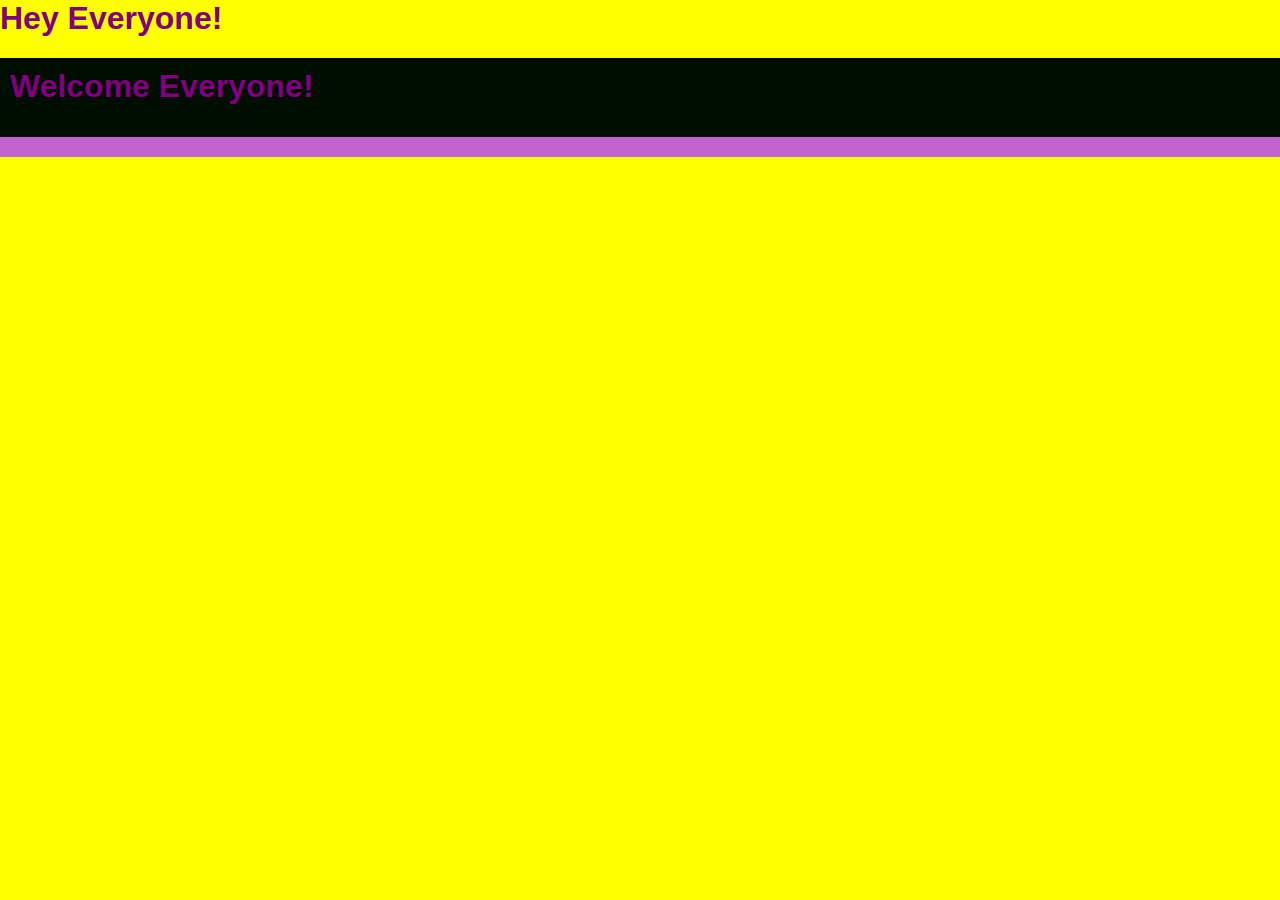
<file: index.html>
<html>
	<link rel="stylesheet" type="text/css" href="project.css"> 
<body>
<b><h1>Hey Everyone!</h1></b>
<body style="margin: 0px; padding: 0px; font-family; "Comic Sans MS" , cursive, sans-serif>
<table width="100%" style="height: 100%," cellpadding="10" cellspacing="0" border="0">
<tr>
<!--============ HEADER SECTION ============== -->
<td colspan="2" style="height; 100 px; " bgcolor="light yellow">
<h1>Welcome Everyone!</h1>
</td>
</tr>

<tr>

<!--============ LEFT COLUMN (MENU) ============== -->
<td width ="20%" valign="top" bgcolor= "C263D1">
<a href=" /index.html
<em>My name is <I>Jordyn Adcock</I>!</em>
<h2>About Me</h2>
<p> I have been teaching at <STRONG>Hopkins Elementary</STRONG> for 4 years.  I currently teach preschool, but I have spent time in 1st grade as well.  I am married to my husband, Nathan and we have two goldendoodles, Bailey and Junie B. </p>
<BR>
<a>https://www.somerset.kyschools.us.schools.bz/3/olc/322/?notemplate=true </a>



</body>
</html>
</file>
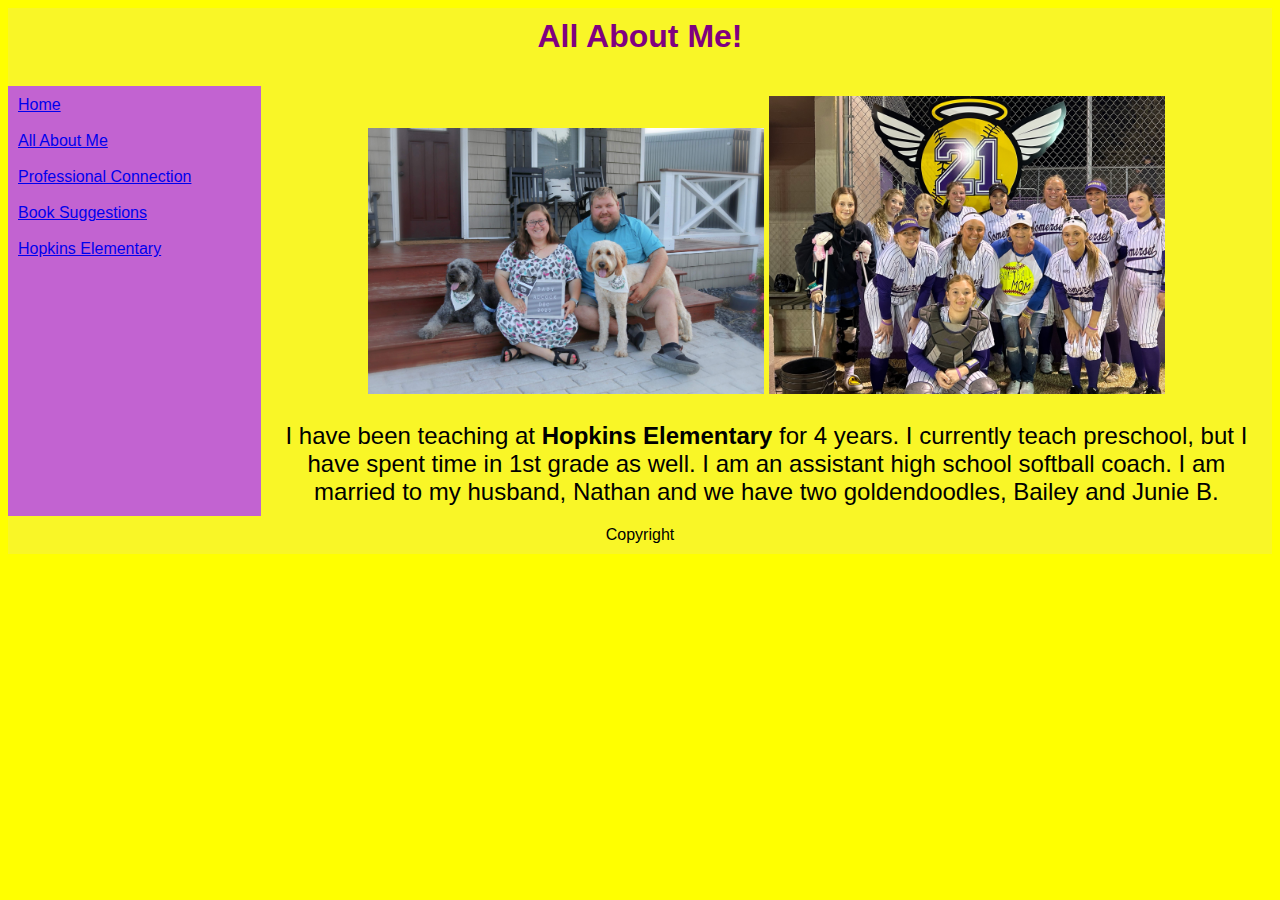
<file: allaboutme.html>
<html>
<link rel="stylesheet" type="text/css" href="project.css"> 
<body>
<body style= align="center" style= "Comic Sans MS" bgcolor= "F9F627">
<table width="100%" cellpadding="10" cellspacing="0" border="0">
<tr>
<!--============ HEADER SECTION ============== -->
<td colspan="2" align="center" bgcolor="F9F627">
<h1>All About Me!</h1>
<h1 bgcolor= "C263D1">
</td>
</tr>
<tr>

<!--============ LEFT COLUMN (MENU) ============== -->
<td width ="20%" valign="top" bgcolor= "C263D1">
<a href="menu.html"> Home </a><br>
<a> </a><br>
<a href="allaboutme.html"> All About Me </a><br>
<a> </a><br>
<a href="professionalconnection.html"> Professional Connection </a><br>
<a> </a><br>
<a href="booktalk.html"> Book Suggestions</a><br>
</a><br>
<a href="hopkins.html"> Hopkins Elementary</a><br>
</td>


<!--============ RIGHT COLUMN (CONTENT) ============== -->
<td width="80%" valgin="top" align="center" bgcolor="F9F627" >
<div class="container">
            <div class="box-1">
			<img width= "40%" height= "22%" src= "Family.jpeg">
			<img width= "40%" height= "40%" src= "Softball.jpeg">
<body>
<body style= align="center" style= "Comic Sans MS" bgcolor= "F9F627">
<p> I have been teaching at <STRONG>Hopkins Elementary</STRONG> for 4 years.  I currently teach preschool, but I have spent time in 1st grade as well. I am an assistant high school softball coach.  I am married to my husband, Nathan and we have two goldendoodles, Bailey and Junie B. </p>

			</div>
        </div>

<!--============ FOOTER SECTION ============== -->
<tr>
<td colspan="2" align="center" height="20" bgcolor="F9F627">
	Copyright
</td>

</tr>
</table>
</html>
</file>
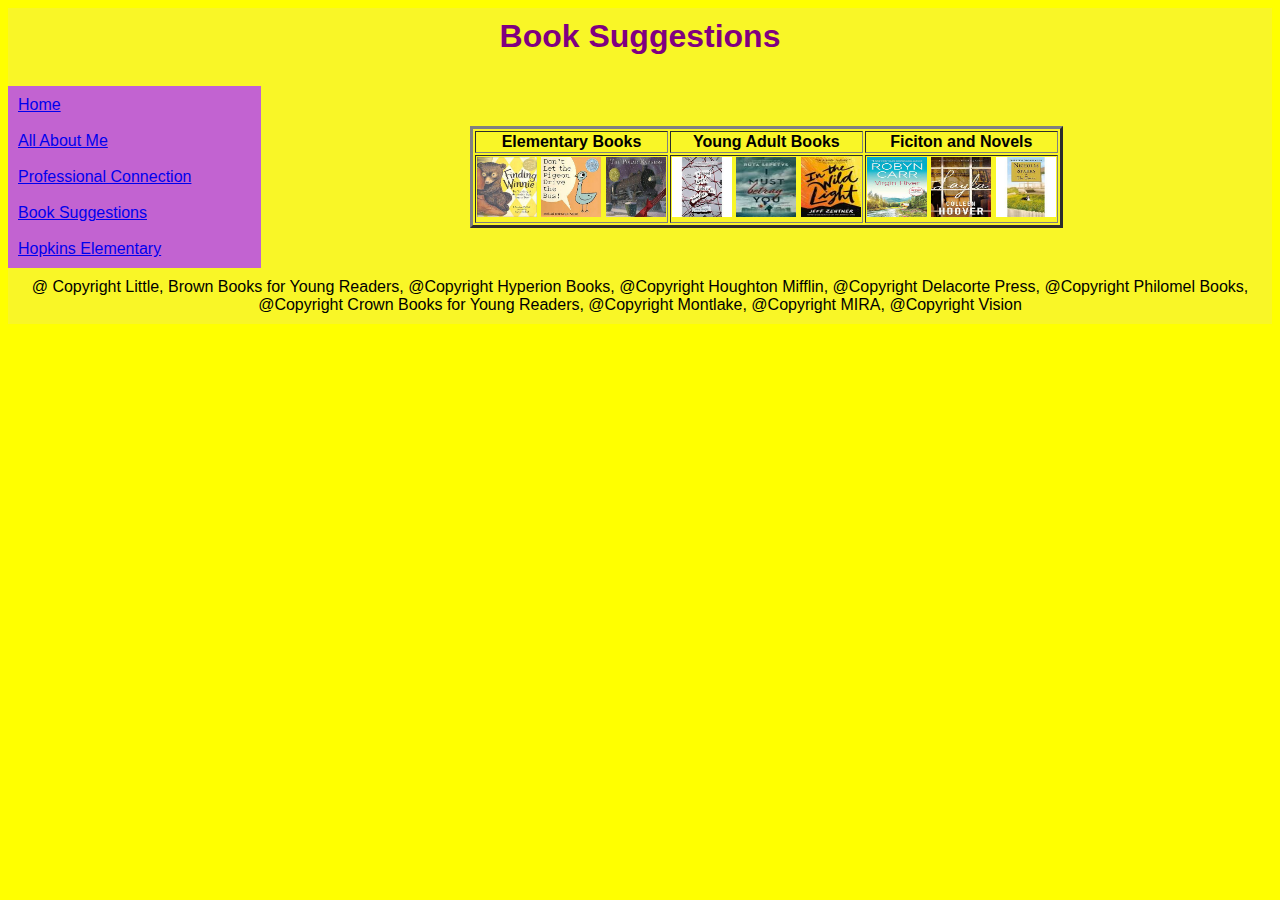
<file: booktalk.html>
<html>
<link rel="stylesheet" type="text/css" href="project.css"> 
<body>
<body style= align="center" style= "Comic Sans MS" bgcolor= "F9F627">
<table width="100%" style="height: 100%," cellpadding="10" cellspacing="0" border="0">
<tr>
<!--============ HEADER SECTION ============== -->
<td colspan="2" align="center" style="height; 100 px; " bgcolor="F9F627">
<h1>Book Suggestions</h1>
<h1 bgcolor= "C263D1">
</td>
</tr>
<tr>

<!--============ LEFT COLUMN (MENU) ============== -->
<td width ="20%" valign="top" bgcolor= "C263D1">
<a href="menu.html"> Home </a><br>
<a> </a><br>
<a href="allaboutme.html"> All About Me </a><br>
<a> </a><br>
<a href="professionalconnection.html"> Professional Connection </a><br>
<a> </a><br>
<a href="booktalk.html"> Book Suggestions</a><br>
</a><br>
<a href="hopkins.html"> Hopkins Elementary</a><br>
</td>

<!--============ RIGHT COLUMN (CONTENT) ============== -->
<td width="80%" height= "80%" valgin="top" align="center" bgcolor="F9F627" border= "3px solid" border= "C263D1">
<div class="container">
<table>
<table align="center" bgcolor="F9F627" border= "3px solid" border-color= "C263D1">
	<tr>
		<th>Elementary Books</th>
		<th> Young Adult Books</th>
		<th> Ficiton and Novels</th>
	</tr>
	<tr>
		<td><img width= "60vw" height= "60vw" src= "finding winnie.jpg"> <img width="60vw" height= "60vw" src= "pigeon.jpg"> <img width="60vw" height= "60vw" src="polar expresss.jpg" >
		<td><img width= "60vw" height= "60vw" src="download (4).jpg"> <img width= "60vw" height= "60vw" src="i must betray you.jpg"> <img width= "60vw" height= "60vw" src="in the wild light.jpg">
		<td><img width= "60vw" height= "60vw" src="virgin river.jpg"> <img width= "60vw" height= "60vw" src="layla.jpg"> <img width= "60vw" height= "60vw" src="the chouce.jpg">
</table>

<!--============ FOOTER SECTION ============== -->
<tr>
<td colspan="2" align="center" height="20" bgcolor="F9F627">
	@ Copyright Little, Brown Books for Young Readers, @Copyright ‎Hyperion Books, @Copyright Houghton Mifflin, @Copyright Delacorte Press, @Copyright ‎Philomel Books, @Copyright ‎Crown Books for Young Readers, @Copyright Montlake, @Copyright MIRA, @Copyright Vision  
</td>
</file>
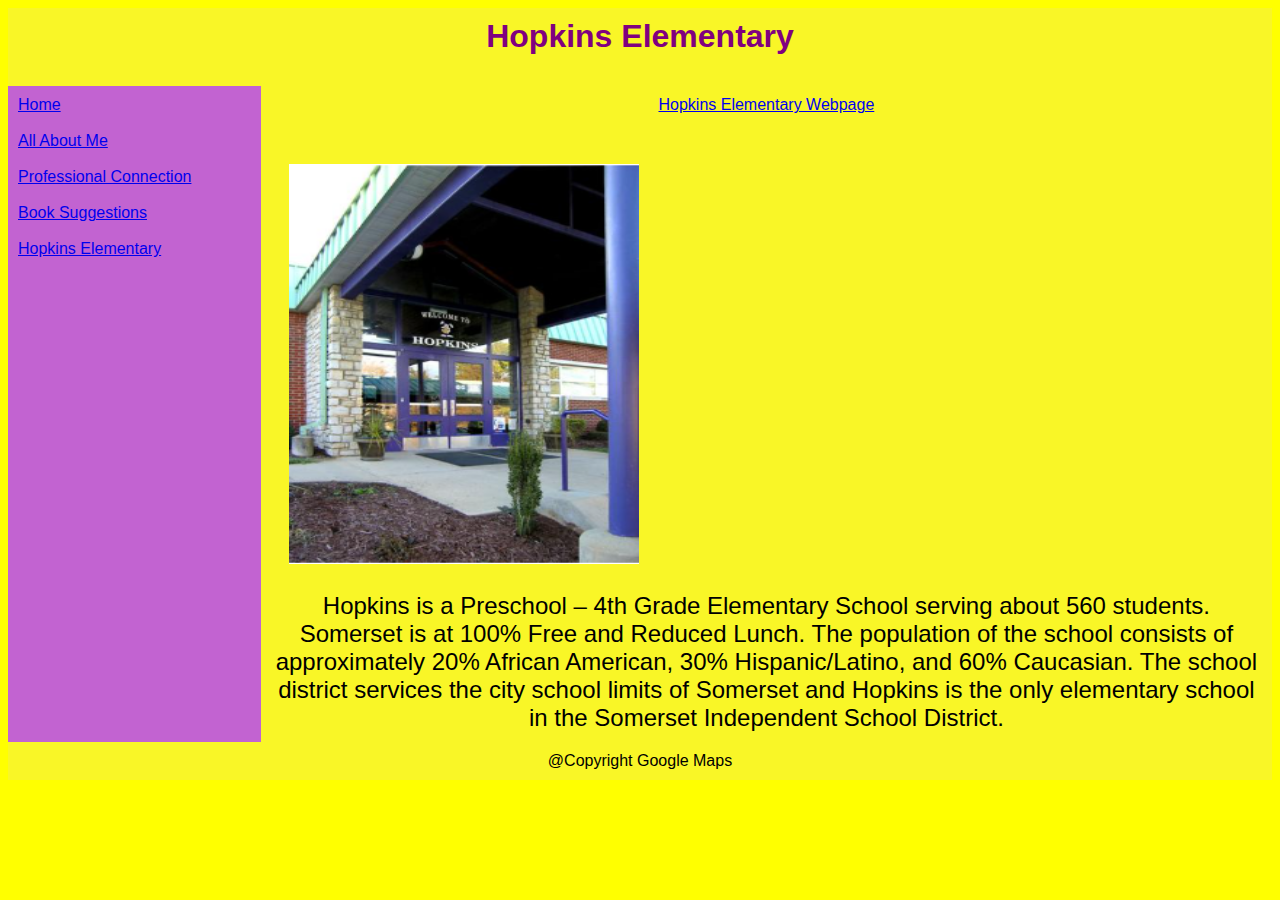
<file: hopkins.html>
<html>
<link rel="stylesheet" type="text/css" href="project.css"> 
<body>
<body style= align="center" style= "Comic Sans MS" bgcolor= "F9F627">
<table width="100%" cellpadding="10" cellspacing="0" border="0">
<tr>

<!--============ HEADER SECTION ============== -->
<td colspan="2" align="center" bgcolor="F9F627">
<h1>Hopkins Elementary</h1>
<h1 bgcolor= "C263D1">
</td>
</tr>
<tr>

<!--============ LEFT COLUMN (MENU) ============== -->
<td width ="20%" valign="top" bgcolor= "C263D1">
<a href="menu.html"> Home </a><br>
<a> </a><br>
<a href="allaboutme.html"> All About Me </a><br>
<a> </a><br>
<a href="professionalconnection.html"> Professional Connection </a><br>
<a> </a><br>
<a href="booktalk.html"> Book Suggestions</a><br>
</a><br>
<a href="hopkins.html"> Hopkins Elementary</a><br>
</td>

<!--============ RIGHT COLUMN (CONTENT) ============== -->
<td width="80%" valgin="top" align="center" bgcolor="F9F627" >
<div class="container">
	<a href="https://hes.somerset.kyschools.us/"> Hopkins Elementary Webpage </a>
            <div class="box-1">
			<img width= "350" height= "400" src="hopkins.png">
			<iframe src="https://www.google.com/maps/embed?pb=!1m18!1m12!1m3!1d3182.377922227705!2d-84.60272222554556!3d37.096120472164195!2m3!1f0!2f0!3f0!3m2!1i1024!2i768!4f13.1!3m3!1m2!1s0x885d35fa4c9c9f39%3A0xc7277b58bf0569b0!2sHopkins%20Elementary%20School!5e0!3m2!1sen!2sus!4v1687199598286!5m2!1sen!2sus" width="600" height="450" style="border:0;" allowfullscreen="" loading="lazy" referrerpolicy="no-referrer-when-downgrade"></iframe>
			<body>
<body style= align="center" style= "Comic Sans MS" bgcolor= "F9F627">
<p> Hopkins is a Preschool – 4th Grade Elementary School serving about 560 students. Somerset is at 100% Free and Reduced Lunch.  The population of the school consists of approximately 20% African American, 30% Hispanic/Latino, and 60% Caucasian. The school district services the city school limits of Somerset and Hopkins is the only elementary school in the Somerset Independent School District. </p>

</div>
        </div>

<!--============ FOOTER SECTION ============== -->
<tr>
<td colspan="2" align="center" height="20" bgcolor="F9F627">
	@Copyright Google Maps
</td>

</tr>
</table>
</html>
</file>
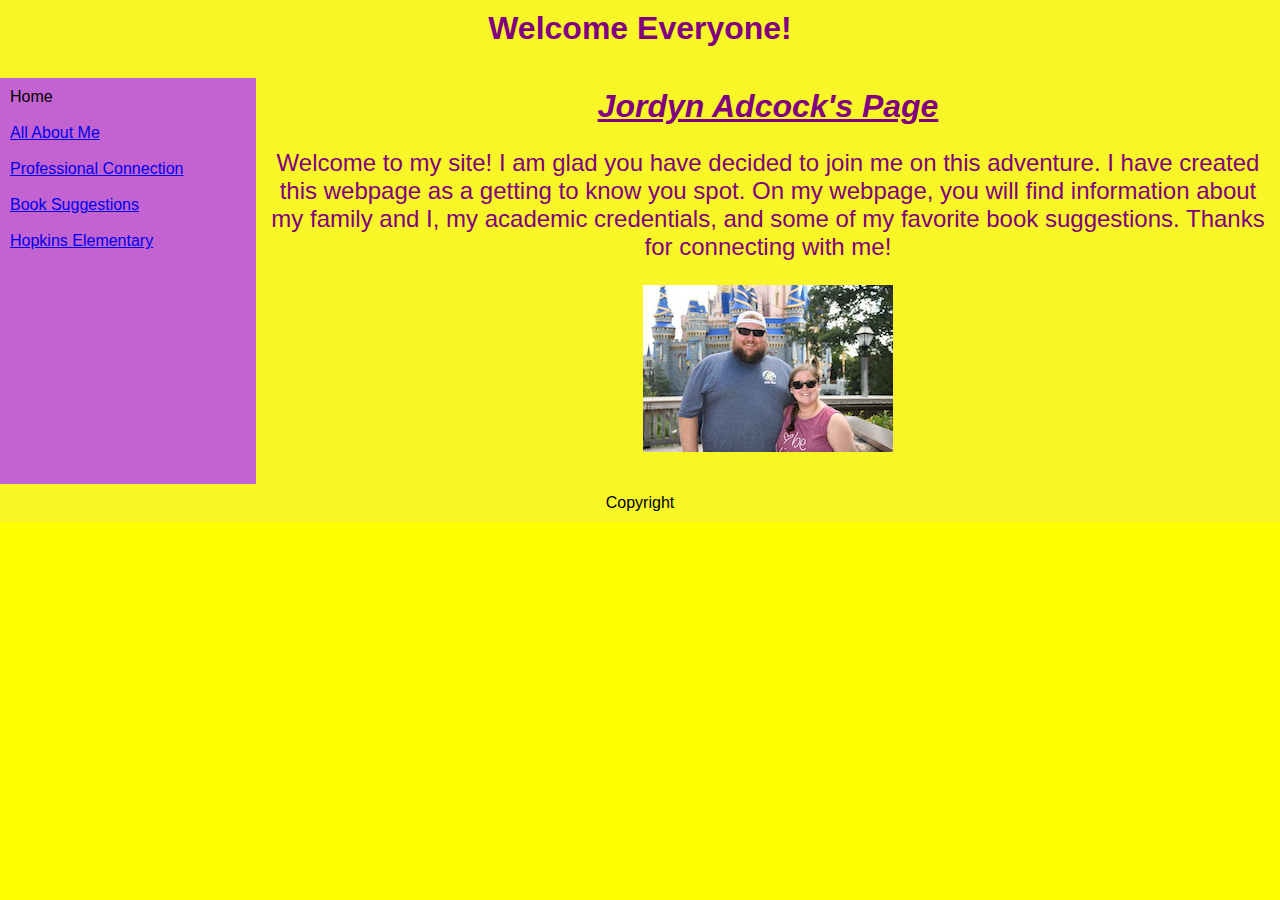
<file: menu.html>
<html>
	<link rel="stylesheet" type="text/css" href="project.css"> 
<body>
<body style="margin: 0px; padding: 0px; font-family; "Comic Sans MS" , cursive, sans-serif>
<table width="100%" style="height: 100%," cellpadding="10" cellspacing="0" border="0">
<tr>
<!--============ HEADER SECTION ============== -->
<td colspan="2" align="center" style="height; 100 px; " bgcolor="F9F627">
<h1>Welcome Everyone!</h1>
<h1 bgcolor= "C263D1">
</td>
</tr>

<tr>

<!--============ LEFT COLUMN (MENU) ============== -->
<td width ="20%" valign="top" bgcolor= "C263D1"
<a href="menu.html"> Home </a><br>
<a> </a><br>
<a href="allaboutme.html"> All About Me </a><br>
<a> </a><br>
<a href="professionalconnection.html"> Professional Connection </a><br>
<a> </a><br>
<a href="booktalk.html"> Book Suggestions</a><br>
</a><br>
<a href="hopkins.html"> Hopkins Elementary</a><br>
</td>


<!--============ RIGHT COLUMN (CONTENT) ============== -->
<td width="80%" valgin="top" align="center" bgcolor="F9F627" >
   <h1><i><u>Jordyn Adcock's Page</u></i></h1>
	<h1 align="center">	
<p> Welcome to my site! I am glad you have decided to join me on this adventure.  I have created this webpage as a getting to know you spot.  On my webpage, you will find information about my family and I, my academic credentials, and some of my favorite book suggestions. Thanks for connecting with me! </p>
 
    <img src="Jordyn Adcock.jpg"">
</td>

<!--============ FOOTER SECTION ============== -->
<tr>
<td colspan="2" align="center" height="20" bgcolor="F9F627">
	Copyright
</td>

</tr>
</table>

</body>

</html>
</body>
</html>
</file>
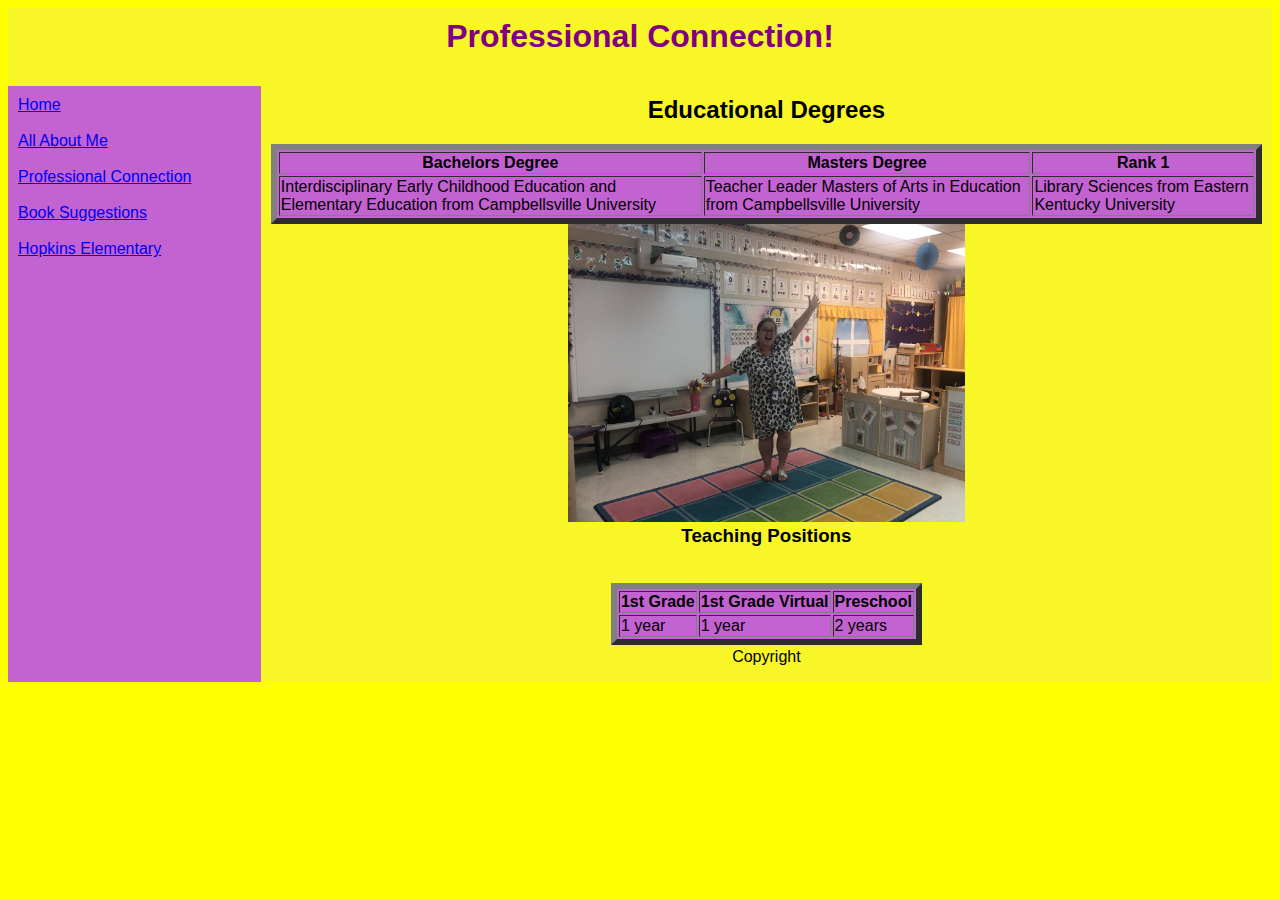
<file: professionalconnection.html>
<html>
<link rel="stylesheet" type="text/css" href="project.css"> 
<body>
<body style= align="center" style= "Comic Sans MS" bgcolor= "F9F627">
<table width="100%" style="height: 100%," cellpadding="10" cellspacing="0" border="0">
<tr>

<!--============ HEADER SECTION ============== -->
<td colspan="2" align="center" style="height; 100 px; " bgcolor="F9F627">
<h1>Professional Connection!</h1>
<h1 bgcolor= "C263D1">
</td>
</tr>
<tr> 
<!--============ LEFT COLUMN (MENU) ============== -->
<td width ="20%" valign="top" bgcolor= "C263D1">
<a href="menu.html"> Home </a><br>
<a> </a><br>
<a href="allaboutme.html"> All About Me </a><br>
<a> </a><br>
<a href="professionalconnection.html"> Professional Connection </a><br>
<a> </a><br>
<a href="booktalk.html"> Book Suggestions</a><br>
</a><br>
<a href="hopkins.html"> Hopkins Elementary</a><br>
</td>


<!--============ RIGHT COLUMN (CONTENT) ============== -->
<td width="80%" valgin="top" align="center" bgcolor="F9F627" border= "6px dashed" border-color= "C263D1">
<div class="container">
<h2> Educational Degrees</h2>
<table>
<table align="center" bgcolor="C263D1" border= "6px dashed" border-color= "C263D1">
	<tr>
		<th>Bachelors Degree</th>
		<th>Masters Degree</th>
		<th>Rank 1</th>
	</tr>
	<tr>
		<td>Interdisciplinary Early Childhood Education and Elementary Education from Campbellsville University</td>
		<td>Teacher Leader Masters of Arts in Education from Campbellsville University</td>
		<td>Library Sciences from Eastern Kentucky University</td>
	</tr>
</table>
 
  
<a>	<img width= "40%" height= "40%" src= "Intro Photo.jpg"> </a></br>

<table> 
	<td width="80%" valgin="top" align="center" bgcolor="F9F627" border= "6px dashed" border-color= "C263D1">
<div class="container">
<h3> Teaching Positions</h3>
<table>
<table align="center" bgcolor="C263D1" border= "6px dashed" border-color= "C263D1">
	<tr>
		<th>1st Grade</th>
		<th>1st Grade Virtual</th>
		<th>Preschool</th>
	</tr>
	<tr>
		<td>1 year</td>
		<td>1 year</td>
		<td>2 years</td>
	</tr>
		
		
	<!--============ FOOTER SECTION ============== -->
<a> </a></br>
<table>
<td colspan="2" align="center" height="20" bgcolor="F9F627">
	Copyright
</td>
</table>
</file>
<file: project.css>
h1{color:purple}
body{background-color:yellow;}
body{font-family: "Comic Sans MS", cursive, sans-serif}
	p{font-size:24px; font-weight: normal}
</file>
